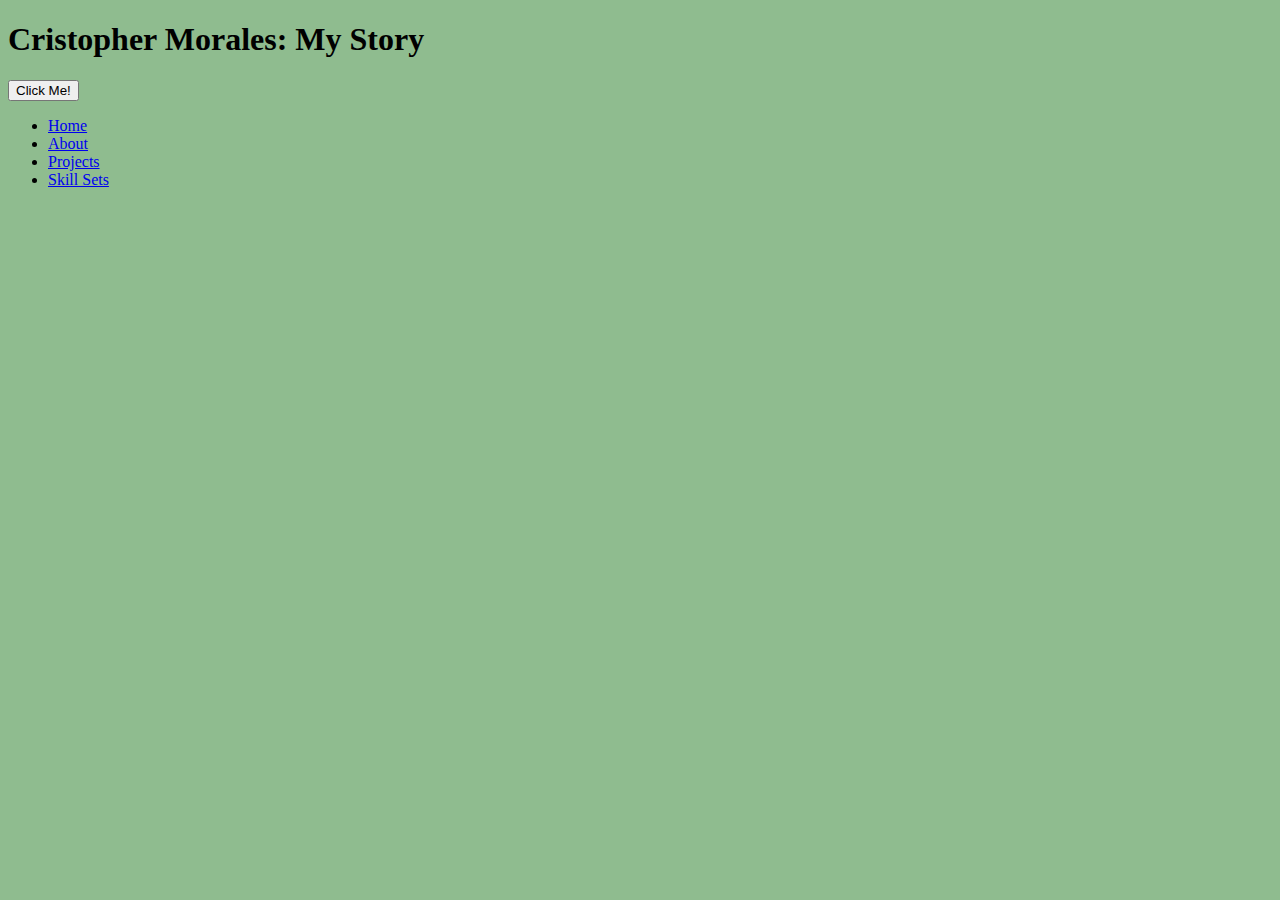
<file: index.html>
<!DOCTYPE html>
<html>
    <head>
        <meta charset='utf-8'>
        <title>My Website</title>
        <link rel="stylesheet" href="style.css" />
    </head>
    <body>
        <h1>Cristopher Morales: My Story</h1>

        <p id="ClickBtn" style="display:none">Thank you for visiting my website.</p>
        <button type="button" onclick="document.getElementById('ClickBtn').style.display='block'">Click Me!</button>

        <div>
            <ul>
                <li><a target="_self" href="Home.html">Home</a></li>
                <li><a target="_self" href="About.html">About</a></li>
                <li><a target="_self" href="Projects.html">Projects</a></li>
                <li><a target="_self" href="Skills.html">Skill Sets</a></li>
            </ul>
        </div>

    </body>
</html>
</file>
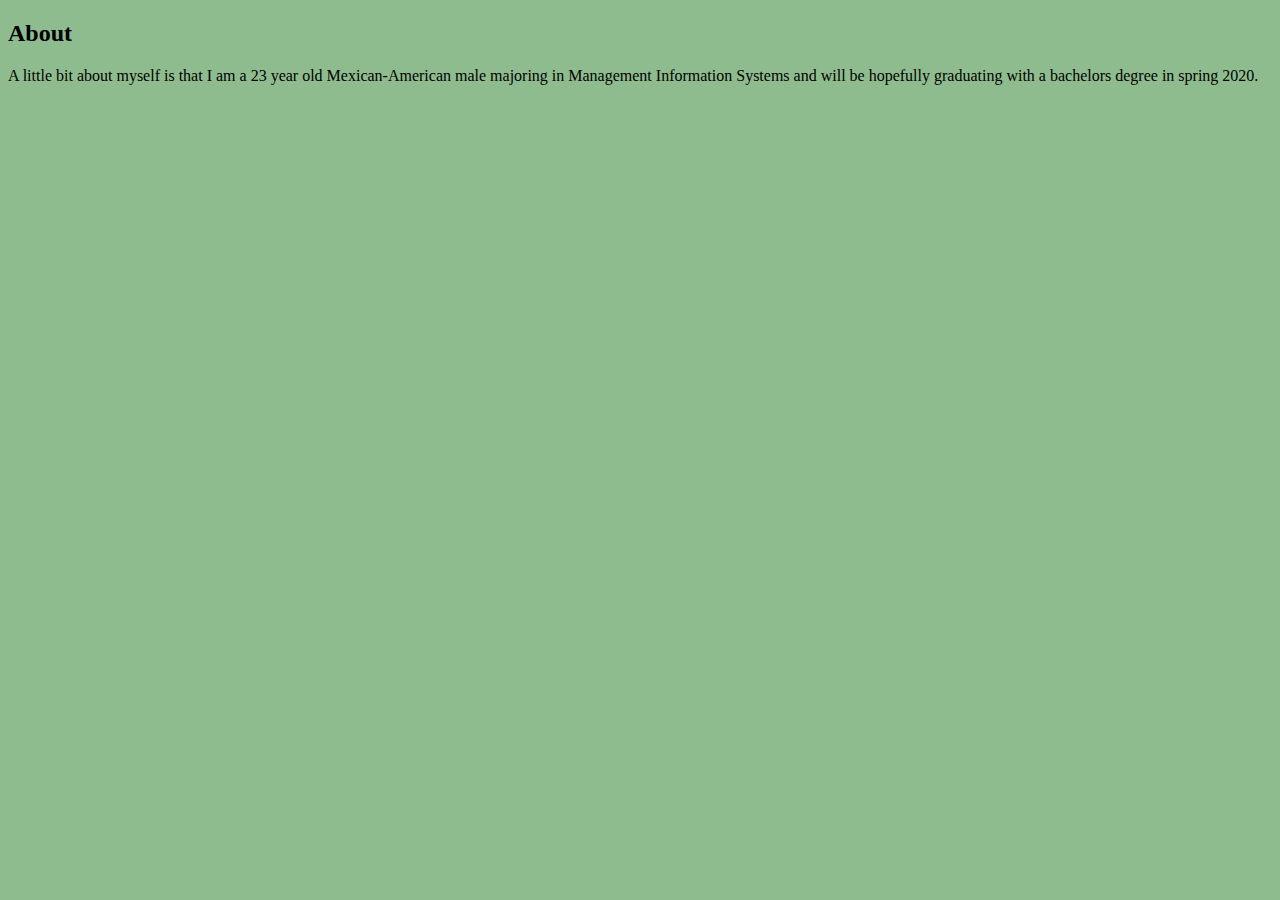
<file: About.html>
﻿<!DOCTYPE html>

<html lang="en" xmlns="http://www.w3.org/1999/xhtml">
<head>
    <meta charset="utf-8" />
    <title>About</title>
    <link rel="stylesheet" href="style.css" />
</head>
<body>
    <h2>About</h2>
    <p>A little bit about myself is that I am a 23 year old Mexican-American male majoring in Management Information Systems and will be hopefully graduating with a bachelors degree in spring 2020.</p>
    

</body>
</html>
</file>
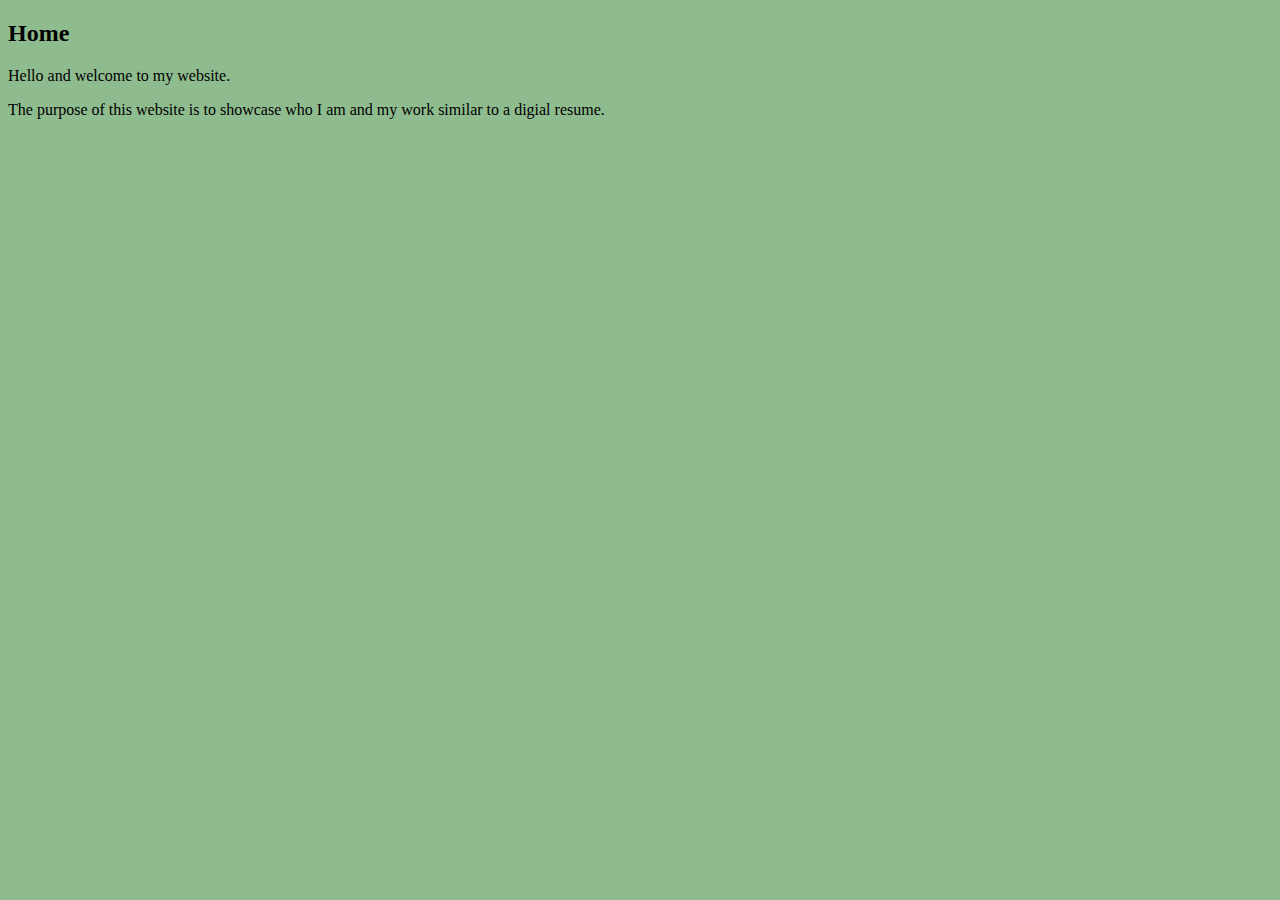
<file: Home.html>
﻿<!DOCTYPE html>

<html lang="en" xmlns="http://www.w3.org/1999/xhtml">
<head>
    <meta charset="utf-8" />
    <title>Home</title>
    <link rel="stylesheet" href="style.css" />
</head>
<body>
    <h2>Home</h2>
    <p>Hello and welcome to my website.</p>
    <p>The purpose of this website is to showcase who I am and my work similar to a digial resume.</p>

</body>
</html>
</file>
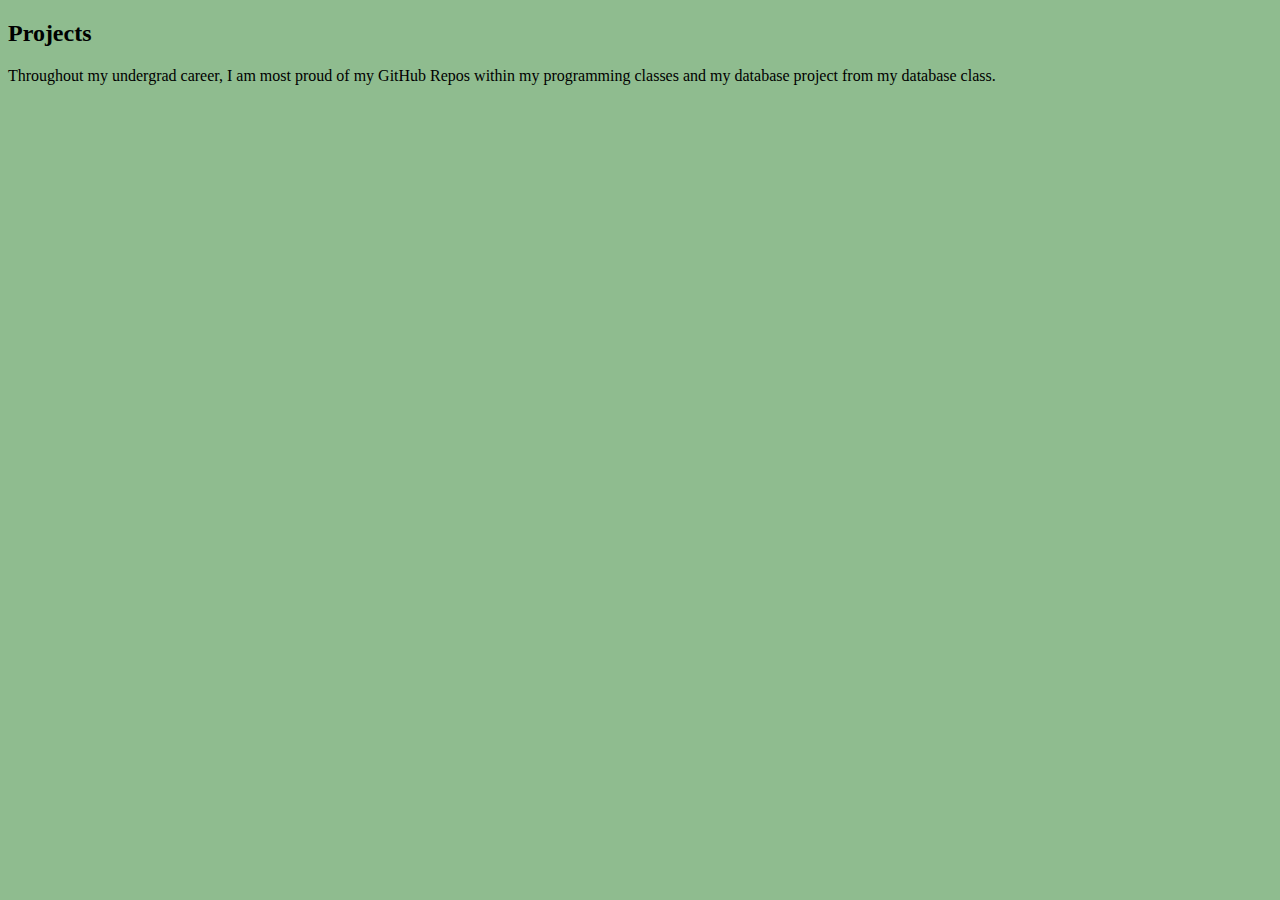
<file: Projects.html>
﻿<!DOCTYPE html>

<html lang="en" xmlns="http://www.w3.org/1999/xhtml">
<head>
    <meta charset="utf-8" />
    <title>Projects</title>
    <link rel="stylesheet" href="style.css" />
</head>
<body>
    <h2>Projects</h2>
    <p>Throughout my undergrad career, I am most proud of my GitHub Repos within my programming classes and my database project from my database class.</p>

</body>
</html>
</file>
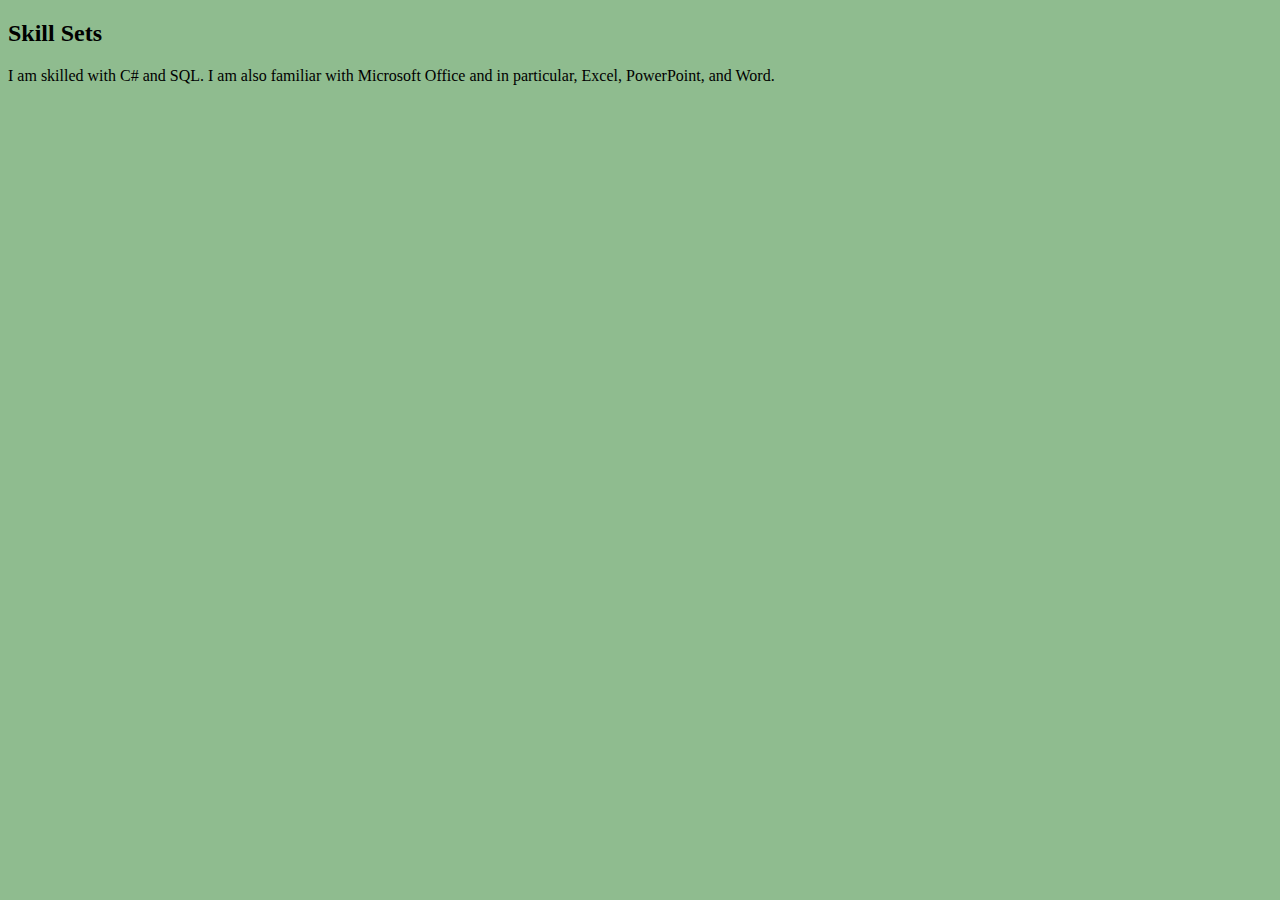
<file: Skills.html>
﻿<!DOCTYPE html>

<html lang="en" xmlns="http://www.w3.org/1999/xhtml">
<head>
    <meta charset="utf-8" />
    <title>Skill Sets</title>
    <link rel="stylesheet" href="style.css" />
</head>
<body>
    <h2>Skill Sets</h2>
    <p>I am skilled with C# and SQL. I am also familiar with Microsoft Office and in particular, Excel, PowerPoint, and Word.</p>
    

</body>
</html>
</file>
<file: style.css>
body {
    background-color: darkseagreen
}
</file>
